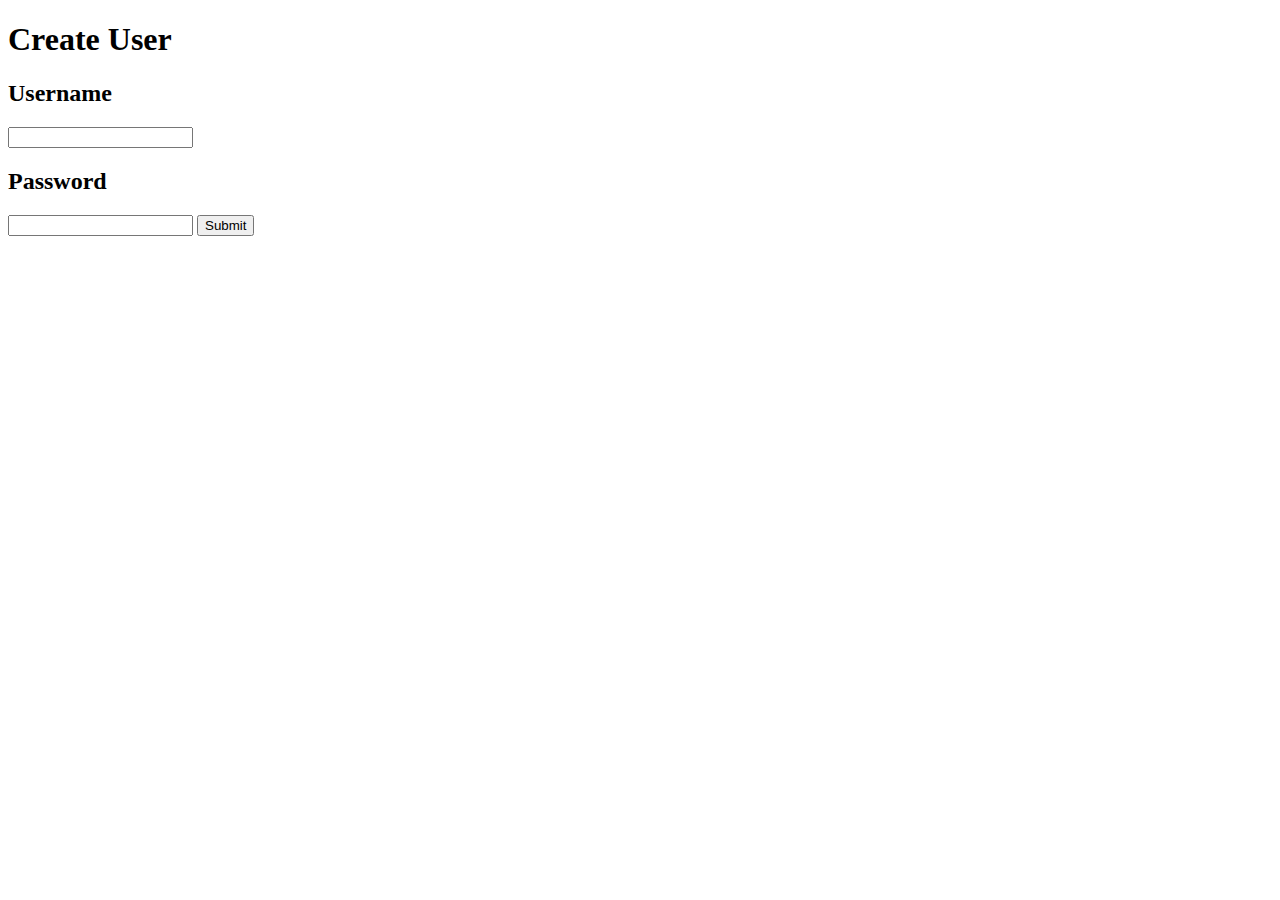
<file: templates/create_user.html>
<!DOCTYPE html>
<html lang="en">
<head>
    <meta charset="UTF-8">
    <title>Create User</title>
</head>
<body>
    <h1>Create User</h1>

    <form action="/new_user" method="post" enctype="multipart/form-data">
        <h2>Username</h2>
        <input type="text" name="username">
        <h2>Password</h2>
        <input type="password" name="password">
        <input type="submit">
    </form>
</body>
</html>
</file>
